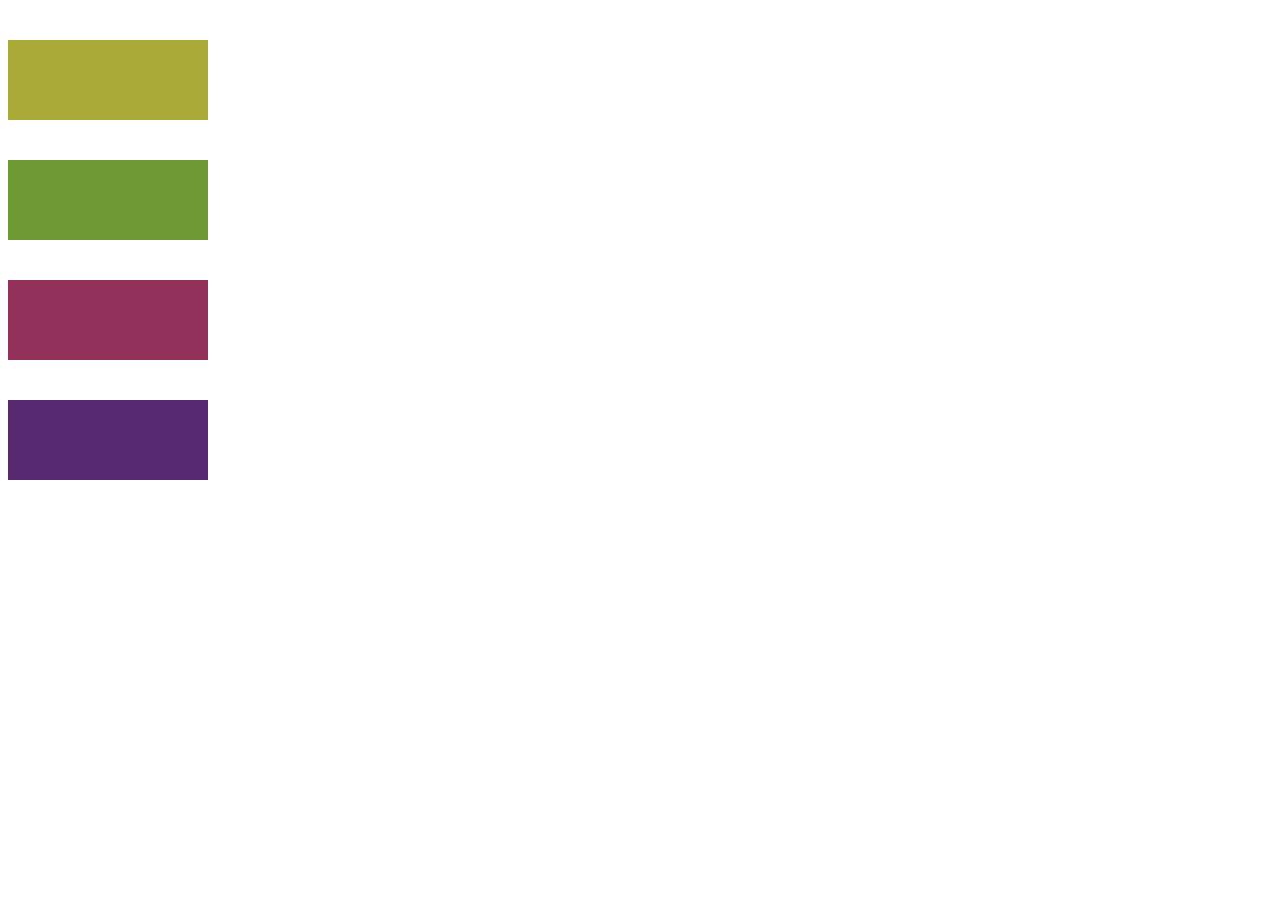
<file: index.html>
<!DOCTYPE html>
<html>
    <head>
        <meta name="viewport" content="width=device-width, initial-scale=1">
        <script src="https://code.jquery.com/jquery-2.2.3.min.js"></script>
        <script src="assets/js/buffer-loader.js"></script>
        <script src="assets/js/main.js"></script>
        <link rel="stylesheet" href="assets/css/styles.css">
    </head>
    <body>
      <div class="sampler">
        <div class="pad pad1" data-src="assets/audio/MeanBeat 808-Set Bassd_1.wav"></div>
        <div class="pad pad2" data-src="assets/audio/MeanBeat 808-Set Snare.wav"></div>
        <div class="pad pad3" data-src="assets/audio/MeanBeat 808-Set Claves.wav"></div>
        <div class="pad pad4" data-src="assets/audio/MeanBeat 808-Set Cowbell.wav"></div>
      </div>
    </body>
</html>
</file>
<file: assets/css/styles.css>
body {
    text-align: center;
}

.pad {
    margin-top: 40px;
    width: 200px;
    height: 80px;
    background-color: lime;
}

.pad1 {
    background-color: #aaaa39;
}

.pad2 {
    background-color: #6e9b34;
}

.pad3 {
    background-color: #913059;
}

.pad4 {
    background-color: #582a72;
}:
</file>
